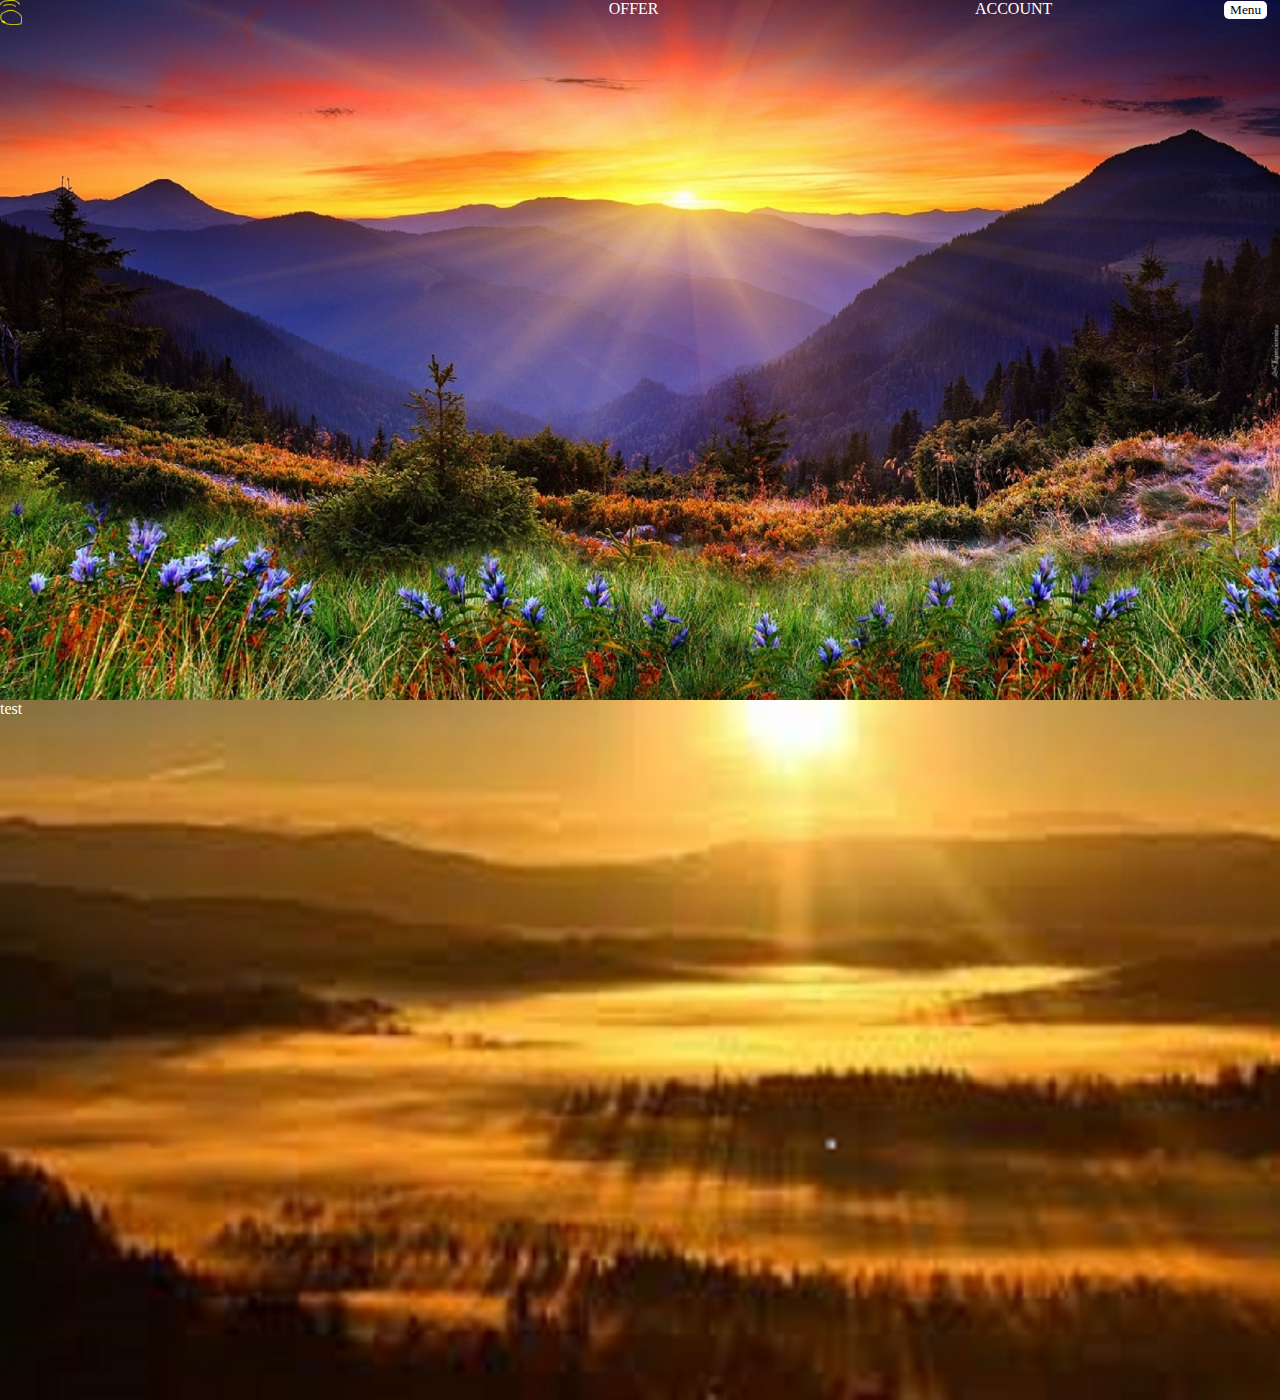
<file: index.html>
<!DOCTYPE html>
<html lang="pl">
<head>
	<title>Sanap</title>
	<meta charset="utf-8">
	<link rel="stylesheet" href="css/main.css">
	<link rel="shortcut icon" href="css/logo2.ico">
</head>
<body>
	<header id="header">
		<div id="lewa">
			<a class="zglownej" href="index.html"><img class="logo" src="css/logo2.png" alt="logo"><a/>
		</div> 
		<div class="oferta">
			<a class="zglownej" href="https://pl.wikipedia.org/wiki/Panel_s%C5%82oneczny">OFFER</a>
		</div>
		<div id="logowanie">
			<a class="zglownej" href="login.html">ACCOUNT</a>
			<nav class="site-nav">
				<button class="side-menu-trigger">Menu</button>
				<aside class="side-menu">
				  <ul>
					<li>
					  <a href="">
						Content
					  </a>
					</li>
					<li>
					  <a href="">
						Content
					  </a>
					</li>
					<li>
					  <a href="">
						Content
					  </a>
					</li>
					<li>
					  <a href="">
						Content 
					  </a>
					</li>
					<li>
					  <a href="">
						Content
					  </a>
					</li>
				  </ul>
			  </aside>
			</nav>
		</div>
	</header>
	<main id="second">
		<div>
			<span style="color: white"><p>test</p></span>
		</div>	
	</main>
</body>
</html>
</file>
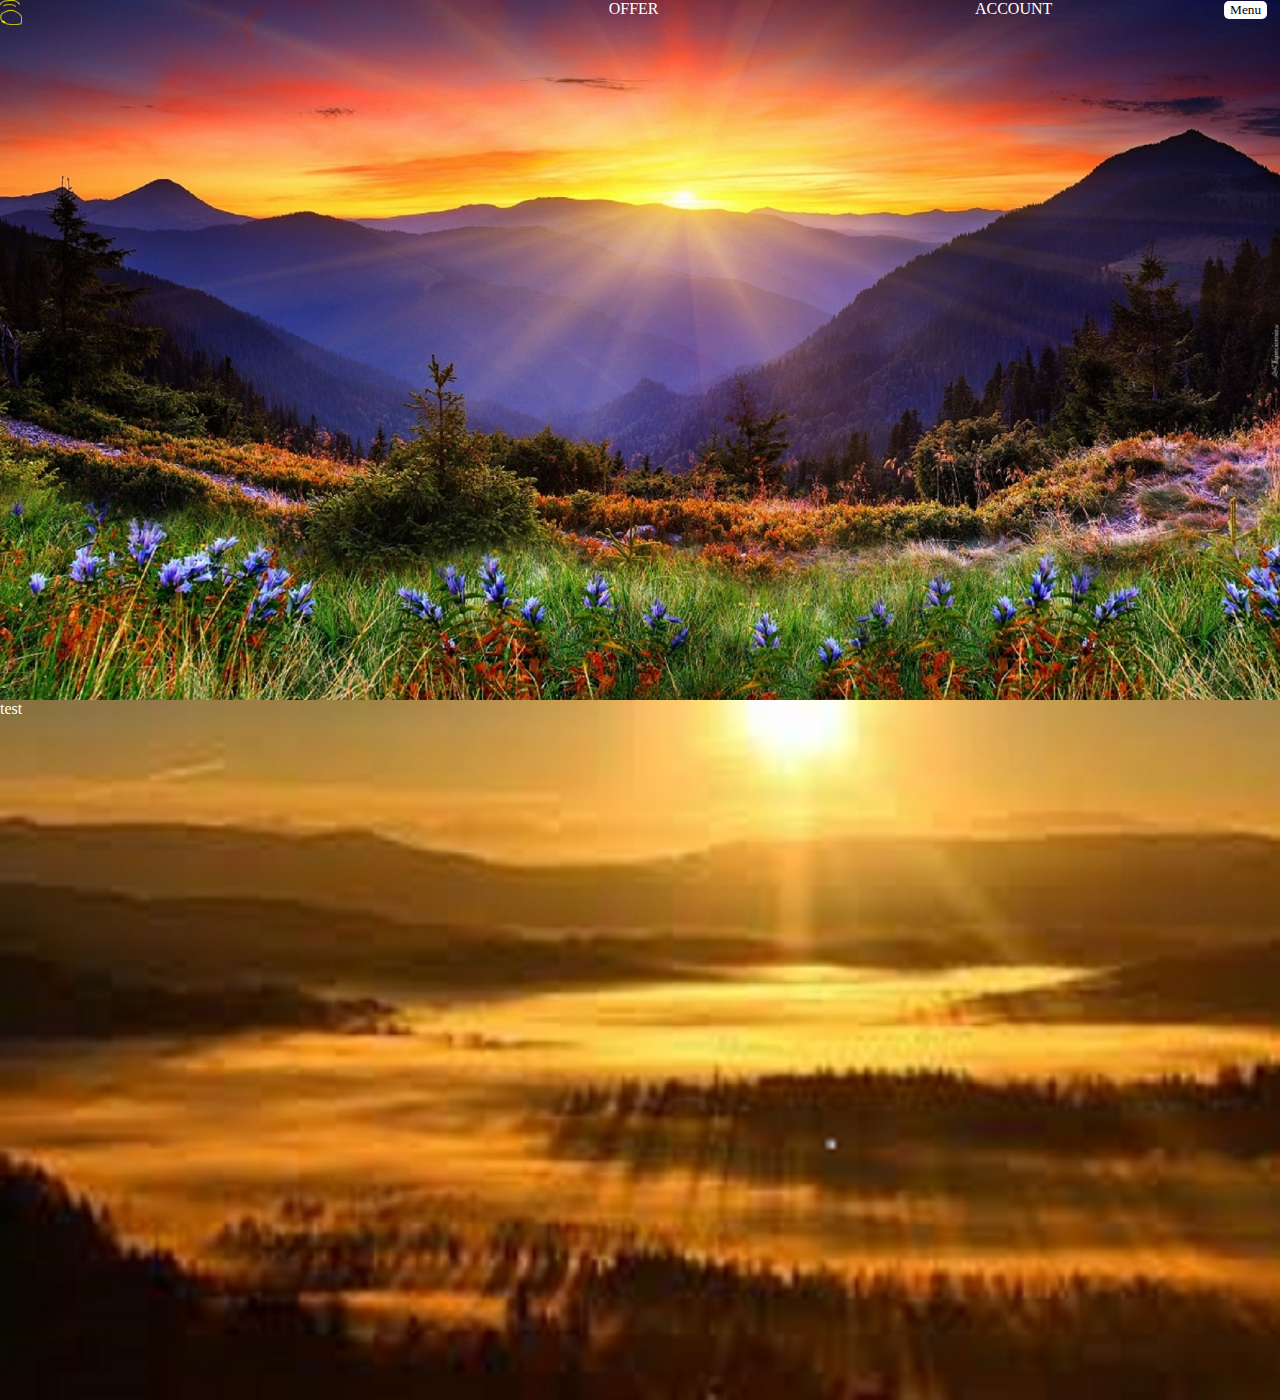
<file: index/index.html>
<!DOCTYPE html>
<html lang="pl">
<head>
	<title>Sanap</title>
	<meta charset="utf-8">
	<link rel="stylesheet" href="../css/main.css">
	<link rel="shortcut icon" href="../css/logo2.ico">
</head>
<body>

	<header id="header">
		<div id="lewa">
		
			<a class="zglownej" href="index.html"><img class="logo" src="../css/logo2.png" alt="logo"><a/>
		
		</div> 
		<div class="oferta">
			<a class="zglownej" href="https://pl.wikipedia.org/wiki/Panel_s%C5%82oneczny">OFFER</a>
		</div>
		<div id="logowanie">
			<a class="zglownej" href="login.html">ACCOUNT</a>
			<nav class="site-nav">
				<button class="side-menu-trigger">Menu</button>
				<aside class="side-menu">
				  <ul>
					<li>
					  <a href="">
						Content
					  </a>
					</li>
					<li>
					  <a href="">
						Content
					  </a>
					</li>
					<li>
					  <a href="">
						Content
					  </a>
					</li>
					<li>
					  <a href="">
						Content 
					  </a>
					</li>
					<li>
					  <a href="">
						Content
					  </a>
					</li>
				  </ul>
			  </aside>
			</nav>
		</div>
	</header>
	<main id="second">
		<div>
			<span style="color: white"><p>test</p></span>
		</div>	
	</main>
</body>
</html>
</file>
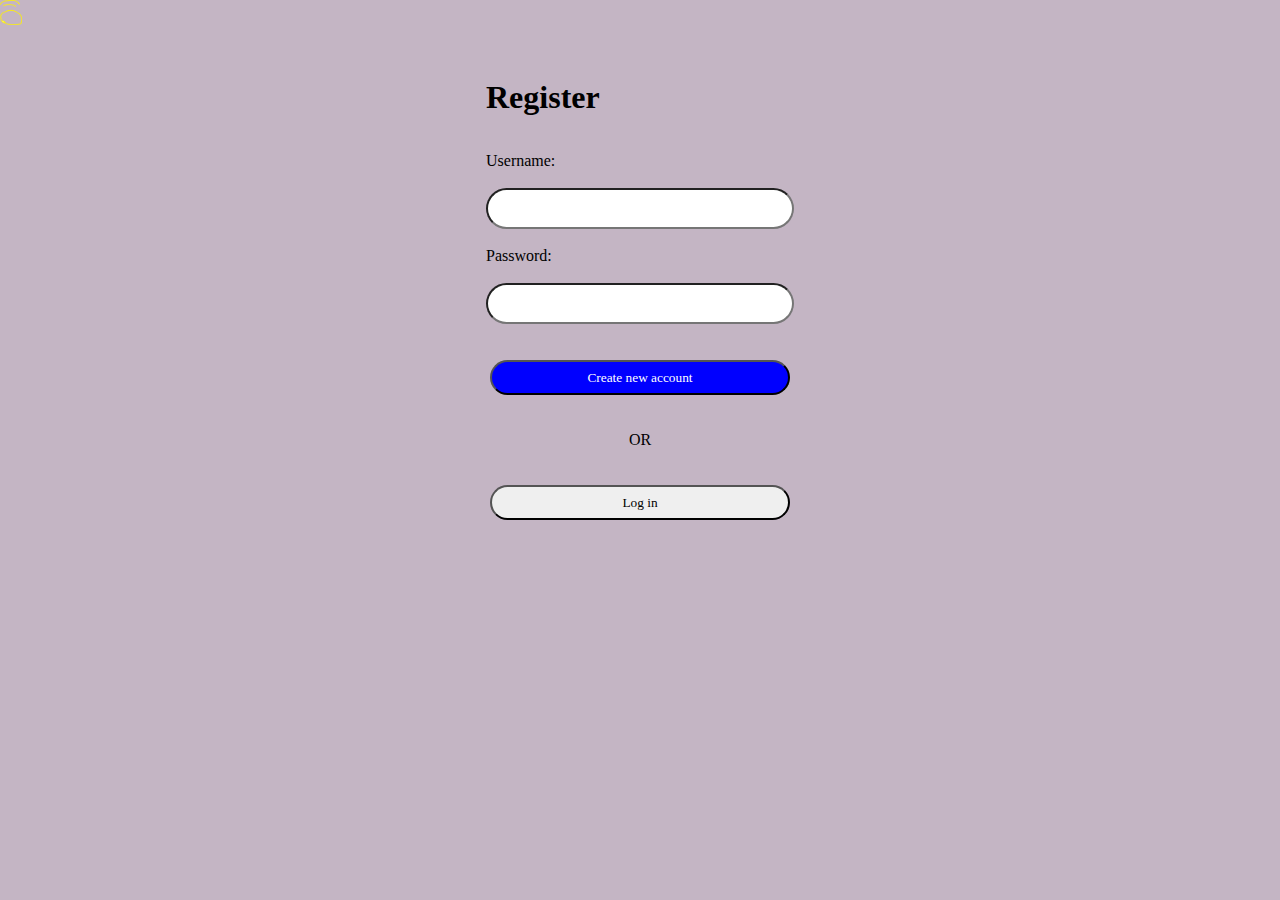
<file: creating.html>
<!DOCTYPE html>
<html lang="pl">
<head>
	<title>Sanap - Creating new account</title>
	<meta charset="utf-8">
	<link rel="stylesheet" href="css/main.css">
	<link rel="shortcut icon" href="css/logo2.ico">
	<script async src="password.js"></script>
</head>
<body span style="background-color: rgb(196, 181, 196)"></span>
	<div>
		<a href="index.html"><img span style="height: 25px" src="css/logo2.png" alt="logo"></a></span>
	</div>
	<div id="porzadek">
		<div id="glowny">
			<form class="form" action="create.php" method="post">
				<div class="label"><h1>Register</h1></div><br /><br />
				<div class="label">Username:</div><br />
				<input type="text" class="dane" name="login" id="login"><br /><br />
				<div class="label">Password:</div><br />
				<input type="password" class="dane" name="password" id="password"><br /><br /><br />
				<input type="submit" class="przyciskl" value="Create new account"><br />
			</form>	
				<br /><br />
				<span style="text-align: center; color: black">OR</span><br />
				<br /><br />
				<input class="przyciskd" type="button" value="Log in" onClick="location.href='login.html';"/>
		</div>
	</div>
</body>
</html>
</file>
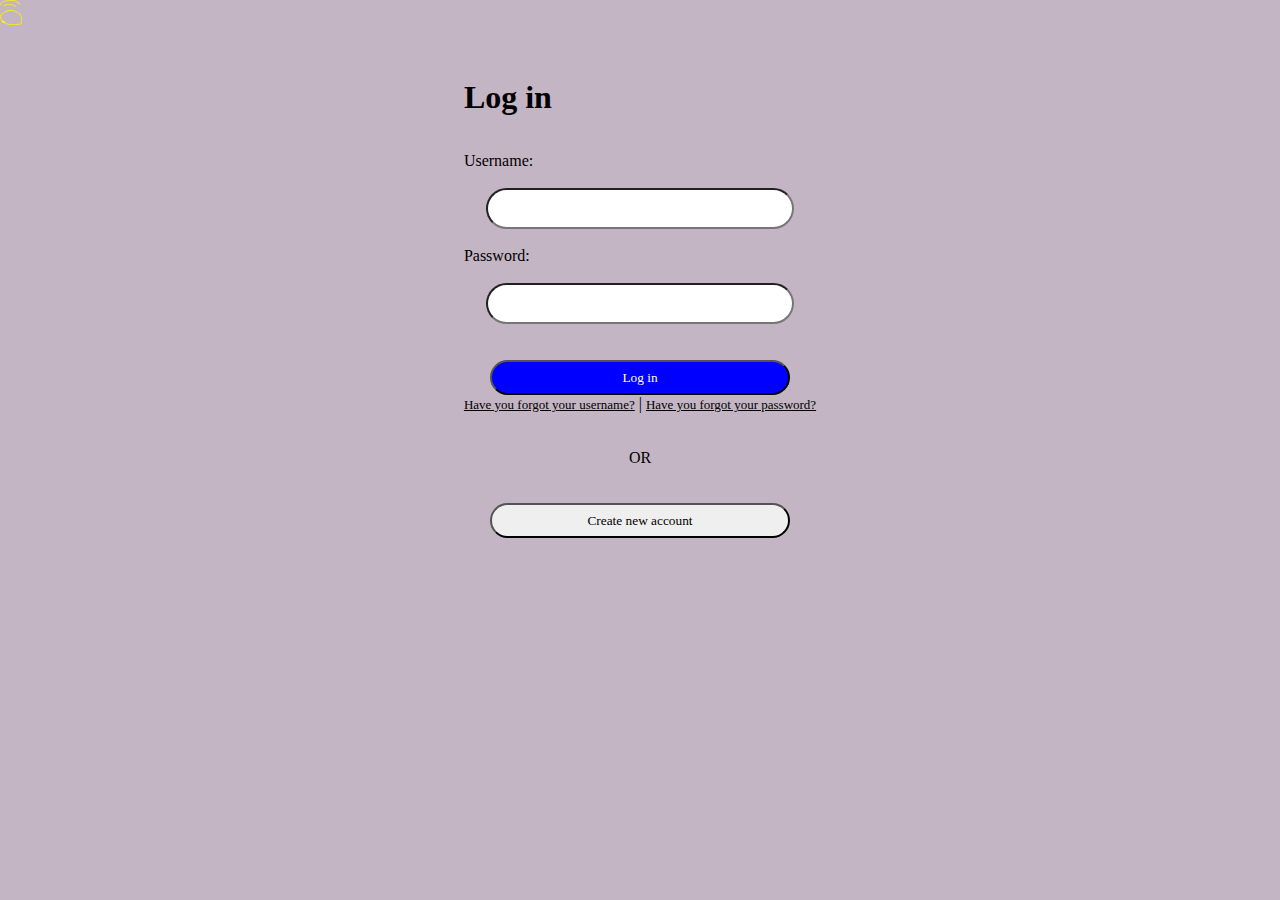
<file: login.html>
<!DOCTYPE html>
<html lang="pl">
<head>
	<title>Sanap - Login</title>
	<meta charset="utf-8">
	<link rel="stylesheet" href="css/main.css">
	<link rel="shortcut icon" href="css/logo2.ico">
</head>
<body span style="background-color: rgb(196, 181, 196)"></span>
	<div>
		<a href="index.html"><img span style="height: 25px" src="css/logo2.png" alt="logo"></a></span>
	</div>
	
	<div id="porzadek">
		<div id="glowny">
			<form class="form" action="db.php" method="post">
				<div class="label"><h1>Log in</h1></div><br /><br />
				<div class="label">Username:</div><br />
				<input type="text" class="dane" name="login" id="login"><br /><br />
				<div class="label">Password:</div><br />
				<input type="password" class="dane" name="password" id="password"><br /><br /><br />
				<button class="przyciskl" type="submit" onClick="weryfikuj()">Log in</button><br />
				<div id="wynik"></div>
				<script async src="password.js"></script>	
			</form>
			<a class="zlogowanie" href="@">Have you forgot your username?</a> | <a class="zlogowanie" href="@">Have you forgot your password?</a><br />
			<br /><br />
			<span style="text-align: center; color: black">OR</span><br />
			<br /><br />
			<input class="przyciskd" type="button" value="Create new account" onClick="location.href='creating.html';"/>
		</div>
	</div>
</body>
</html>
</file>
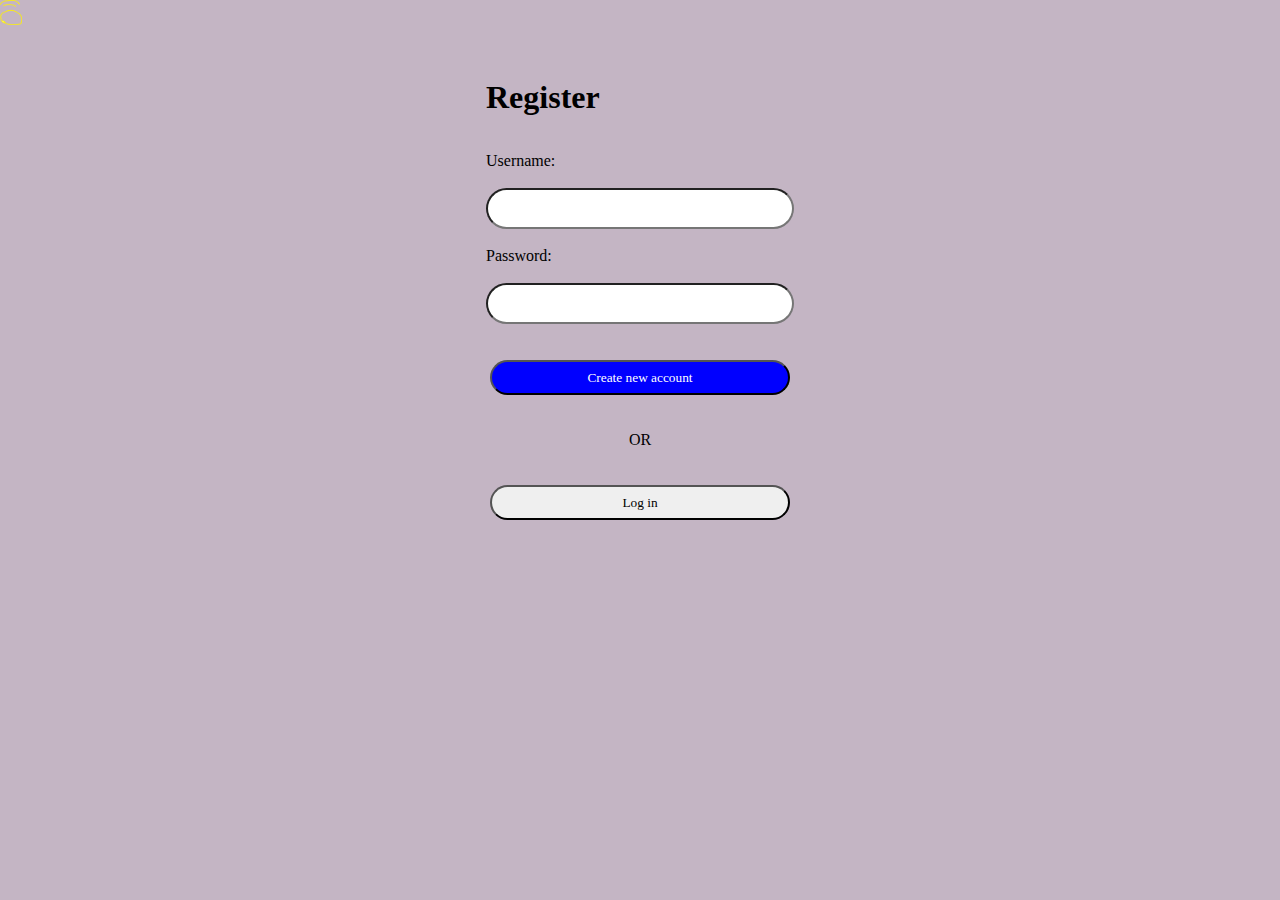
<file: index/creating.html>
<!DOCTYPE html>
<html lang="pl">
	<head>
	<title>Sanap - Creating new account</title>
	<meta charset="utf-8">
	<link rel="stylesheet" href="../css/main.css">
	<link rel="shortcut icon" href="../css/logo2.ico">
	<script async src="../js/password.js"></script>
	</head>
	<body span style="background-color: rgb(196, 181, 196)"></span>

		<div>
			<a href="index.html"><img span style="height: 25px" src="../css/logo2.png" alt="logo"></a></span>
		</div>

		<div id="porzadek">
			<div id="glowny">
				<form class="form" action="create.php" method="post">

					<div class="label"><h1>Register</h1></div><br /><br />
					<div class="label">Username:</div><br />
					<input type="text" class="dane" name="login" id="login"><br /><br />
					<div class="label">Password:</div><br />
					<input type="password" class="dane" name="password" id="password"><br /><br /><br />
					<input type="submit" class="przyciskl" value="Create new account"><br />

				</form>	

					<br /><br />
					<span style="text-align: center; color: black">OR</span><br />
					<br /><br />
					<input class="przyciskd" type="button" value="Log in" onClick="location.href='login.html';"/>	
			</div>
		</div>
	</body>
</html>
</file>
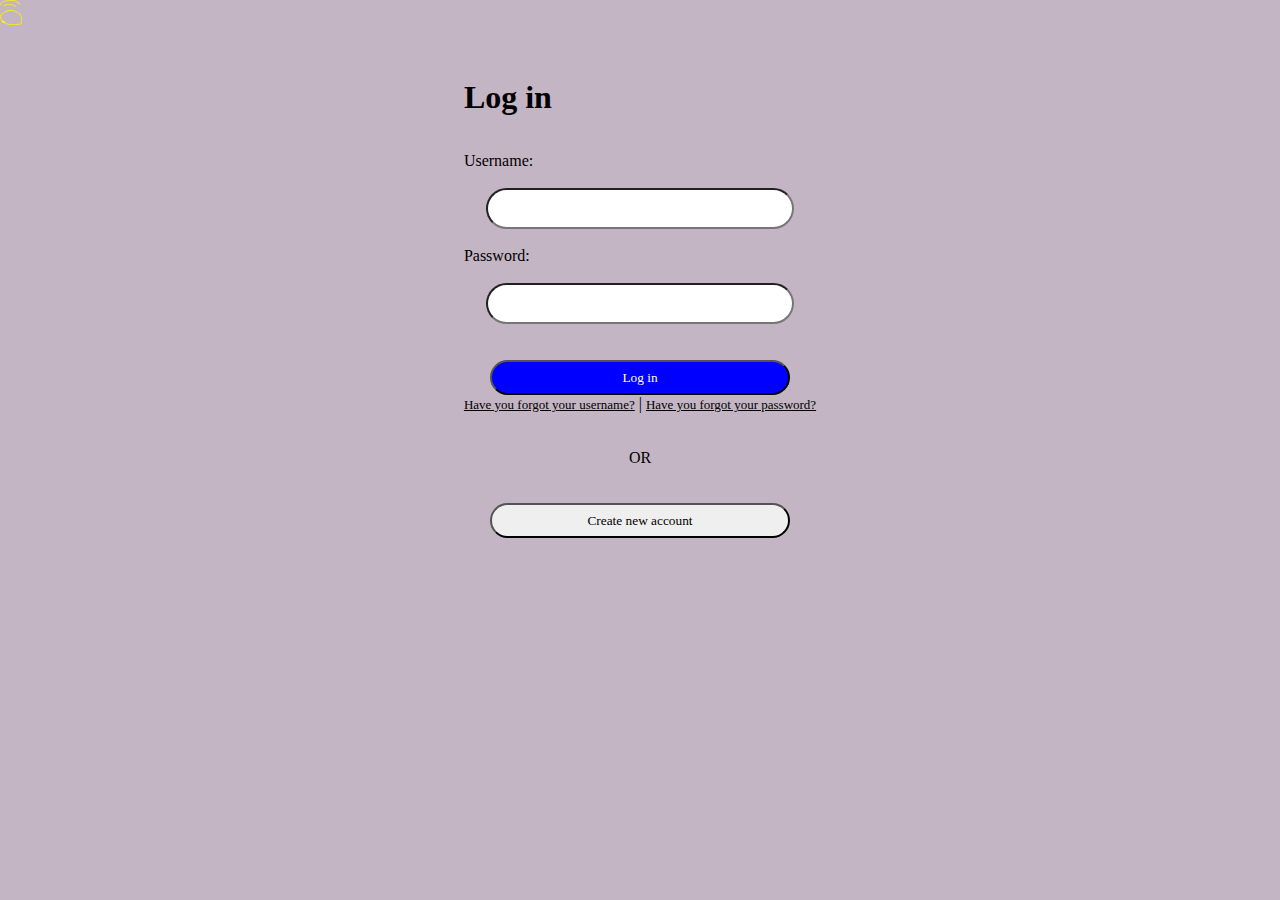
<file: index/login.html>
<!DOCTYPE html>
<html lang="pl">
<head>

	<title>Sanap - Login</title>
	<meta charset="utf-8">
	<link rel="stylesheet" href="../css/main.css">
	<link rel="shortcut icon" href="../css/logo2.ico">
	
</head>

<body span style="background-color: rgb(196, 181, 196)"></span>

	<div>
	
		<a href="index.html"><img span style="height: 25px" src="../css/logo2.png" alt="logo"></a></span>
	
	</div>
	
	<div id="porzadek">
	
		<div id="glowny">
			
			<form class="form" action="db.php" method="post">
			
				<div class="label"><h1>Log in</h1></div><br /><br />
				<div class="label">Username:</div><br />
				<input type="text" class="dane" name="login" id="login"><br /><br />
				<div class="label">Password:</div><br />
				<input type="password" class="dane" name="password" id="password"><br /><br /><br />
				<button class="przyciskl" type="submit" onClick="weryfikuj()">Log in</button><br />
				<div id="wynik"></div>
				
				<script async src="../js/password.js"></script>
	
				
			</form>
			
			<a class="zlogowanie" href="@">Have you forgot your username?</a> | <a class="zlogowanie" href="@">Have you forgot your password?</a><br />
			<br /><br />
			<span style="text-align: center; color: black">OR</span><br />
			<br /><br />
			<input class="przyciskd" type="button" value="Create new account" onClick="location.href='creating.html';"/>
			
		</div>
		
	</div>

</body>
</html>
</file>
<file: css/main.css>
* {
	font-family: Tahoma;
	/*margin-left: 0;
	margin-right: 0;
	margin-top: 0;
	margin-bottom: 0;*/
	margin: 0 0 0 0;
	
}

body {
	padding: 0;
	margin: 0;
	overflow: hidden;
}

#header {
	background-image: url(gory.jpg);
	background-size: cover; 
	width: 100%;
	height: 700px;
}

#lewa {
	width: 33%;
	float: left;
}

.logo {
	height: 25px;
}

.oferta {
	float: left;
	text-align: center;
	width: 33%;
}

#logowanie {
	float: left;
	text-align: right;
	width: 33%;
	height: 25px;
}

.zglownej {
	text-decoration: none;
	color: white;
}

.zglownej:hover {
	color: yellow;
}

#second {
	background-image: url(wschod.jpg);
	background-size: cover; 
	width: 100%;
	height: 700px;
}

#porzadek {
	width: 100%;
	height: 400px;
	text-align: center;
}

#glowny {
	display: inline-block;
	margin-top: 50px;
}

.label {
	text-align: left;
}

.dane  {
	border-radius: 25px;
	width: 300px;
	height: 35px;
	outline: none;
}

.przyciskl {
	border-radius: 25px;
	width: 300px;
	height: 35px;
	background-color: blue;
	color: white;
}

.zlogowanie {
	color: black;
	font-size: small;
}

.przyciskd {
	border-radius: 25px;
	width: 300px;
	height: 35px;
}

.przyciskl:hover  {
	background-color: rgb(50, 93, 186);
	cursor: pointer; 
}

.przyciskd:hover {
	background-color: black;
	color: white;
	cursor: pointer; 
}

.site-nav {
  display: inline-block;
  justify-content: flex-end;
  align-items: center;
  
  box-sizing: border-box;
  height: 20px;
  width: 50%;
}

.side-menu-trigger {
  border: 0;
  border-radius: 5px;
  background: #ffffff;
  
}

.side-menu {
  display: flex;
  box-sizing: border-box;
  position: absolute;
  height: 280px;
  width: 300px;
  top: 20px;
  right: -300px;
  padding: 0;
  background: yellow;
  transition: 0.3s transform ease-in-out;
}

.side-menu ul {
  position: absolute;
  display: flex;
  height: calc(100% - 20px);
  flex-wrap: wrap;
  margin: 0 10px;
  padding: 0;
  list-style-type: none;
  align-content: flex-start
}

.side-menu ul li {
  display: flex;
  height: 30px;
  background: #ffffff;
  flex-basis: 100%;
  margin-top: 20px;
  color: #696e9e;
  border-radius: 5px;
  overflow: hidden;
  
}

.side-menu ul li a {
  display: flex;
  padding: 10px;
  align-items: center;
  width: 100%;
  height: 100%;
  background: #ffffff;
  text-decoration: none;
  box-sizing: border-box;
}

.side-menu-trigger:focus ~ .side-menu, .side-menu:hover {
  transform: translateX(-300px); 
}
</file>
